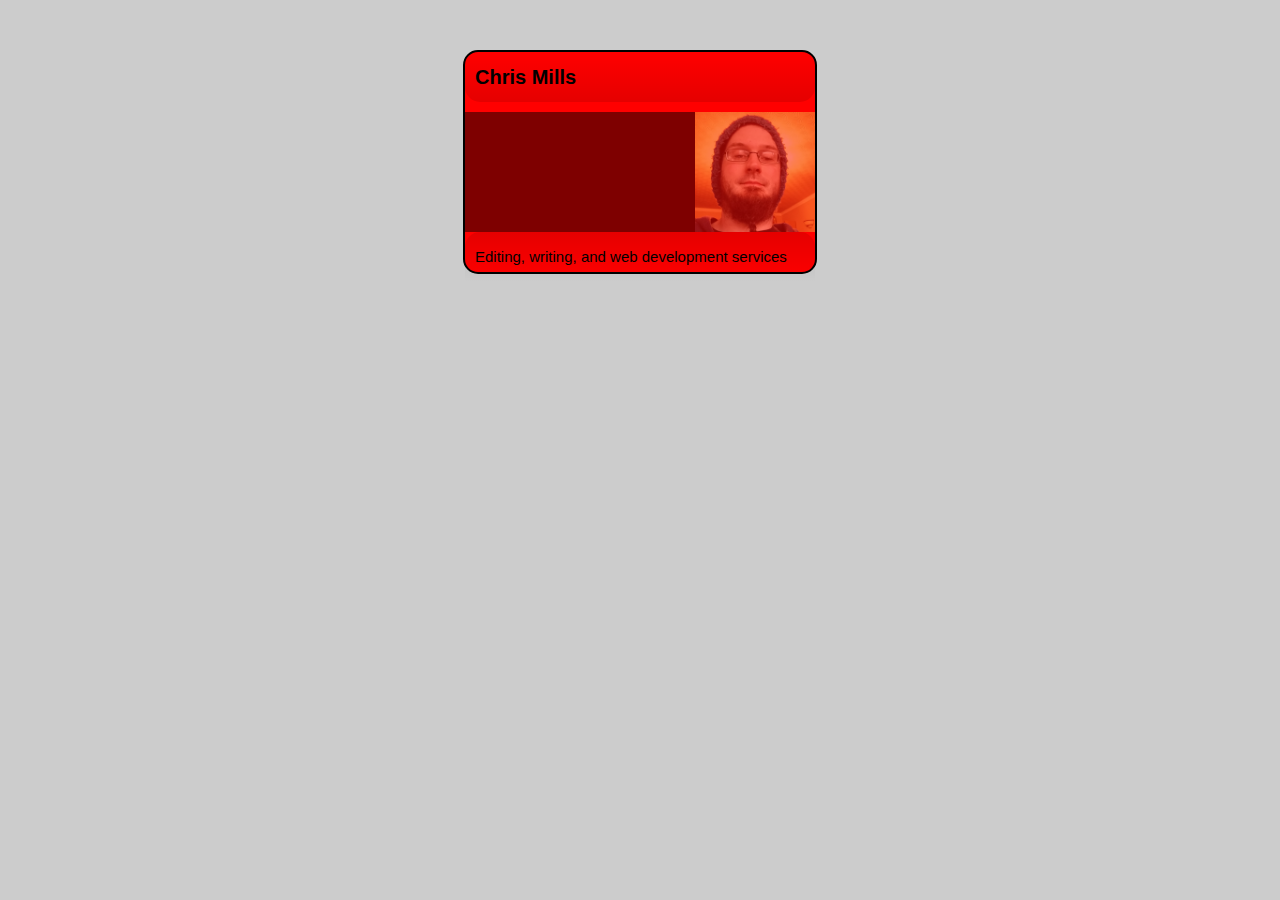
<file: building_blocks_CSS/asessment_building_blocks_CSS_1/index.html>
<!DOCTYPE html>
<html>
  <head>
    <meta charset="utf-8">
    <title>Fundamental CSS comprehension</title>
    <link href="style.css" rel="stylesheet" >
  </head>
  <body>

  <section class="card">
    <header>
      <h2>Chris Mills</h2>
    </header>
    <article>
      <img src="chris.jpg" alt="A picture of Chris - a man with glasses, a beard, and a silly wooly hat">
      <p>50 My Street<br>
         The Town<br>
         Gray Peach<br>
         UK<br>
         ZO50 1MU<br>
        <strong>Tel</strong>: 01234 567 890<br>
        <strong>Mail</strong>: chris@nothere.com</p>
    </article>
    <footer>
      <p>Editing, writing, and web development services</p>
    </footer>
  </section>

  </body>
</html>
</file>
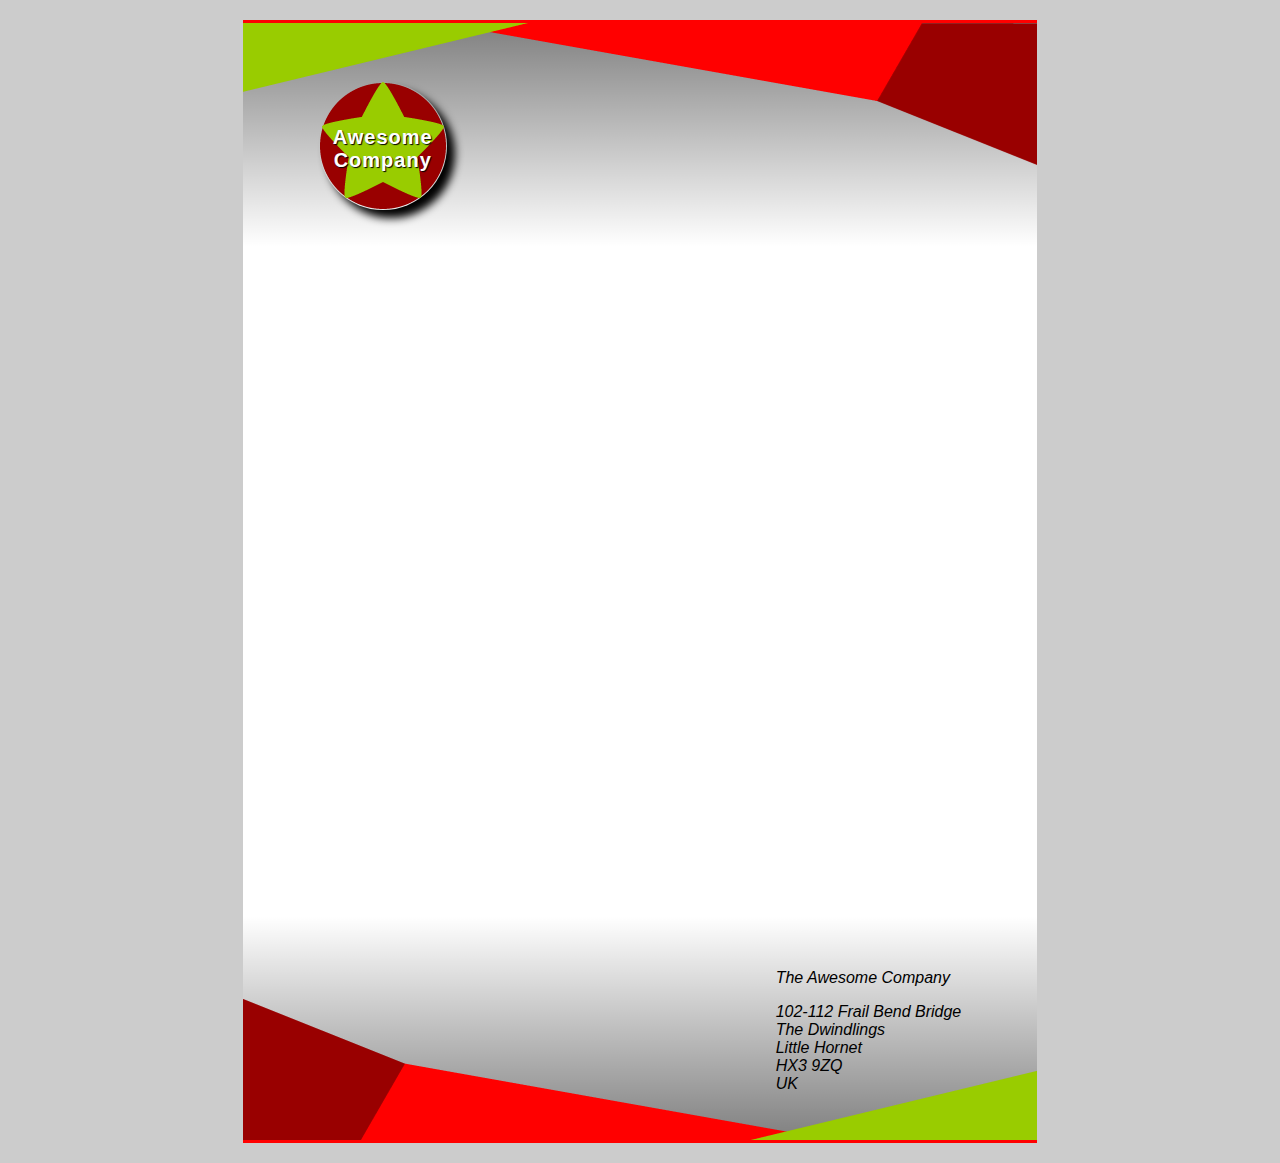
<file: building_blocks_CSS/asessment_building_blocks_CSS_2/index.html>
<!DOCTYPE html>
<html>
  <head>
    <meta charset="utf-8">
    <title>Fancy letterheaded paper</title>
    <link href="style.css" rel="stylesheet">
  </head>
  <body>

    <article>
      <h1>Awesome<br>Company</h1>

      <address>
        <p>The Awesome Company</p>
        <p>102-112 Frail Bend Bridge<br>
        The Dwindlings<br>
        Little Hornet<br>
        HX3 9ZQ<br>
        UK</p>
      </address>
    </article>
  </body>
</html>
</file>
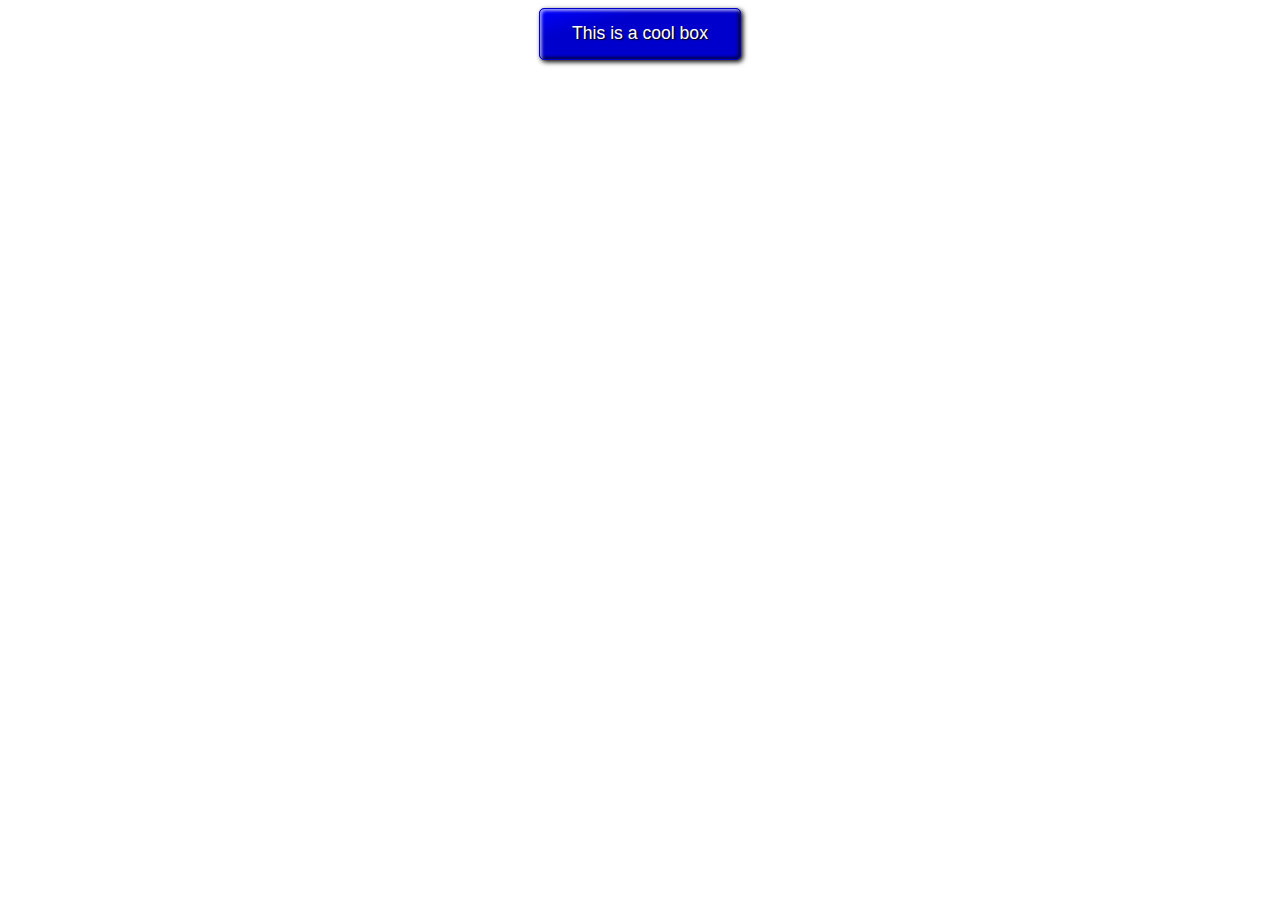
<file: building_blocks_CSS/asessment_building_blocks_CSS_3/index.html>
<!DOCTYPE html>
<html>
  <head>
    <meta charset="utf-8">
    <title>Cool box</title>
    <link href="style.css" rel="stylesheet">
  </head>
  <body>
      <p>This is a cool box</p>
  </body>
</html>
</file>
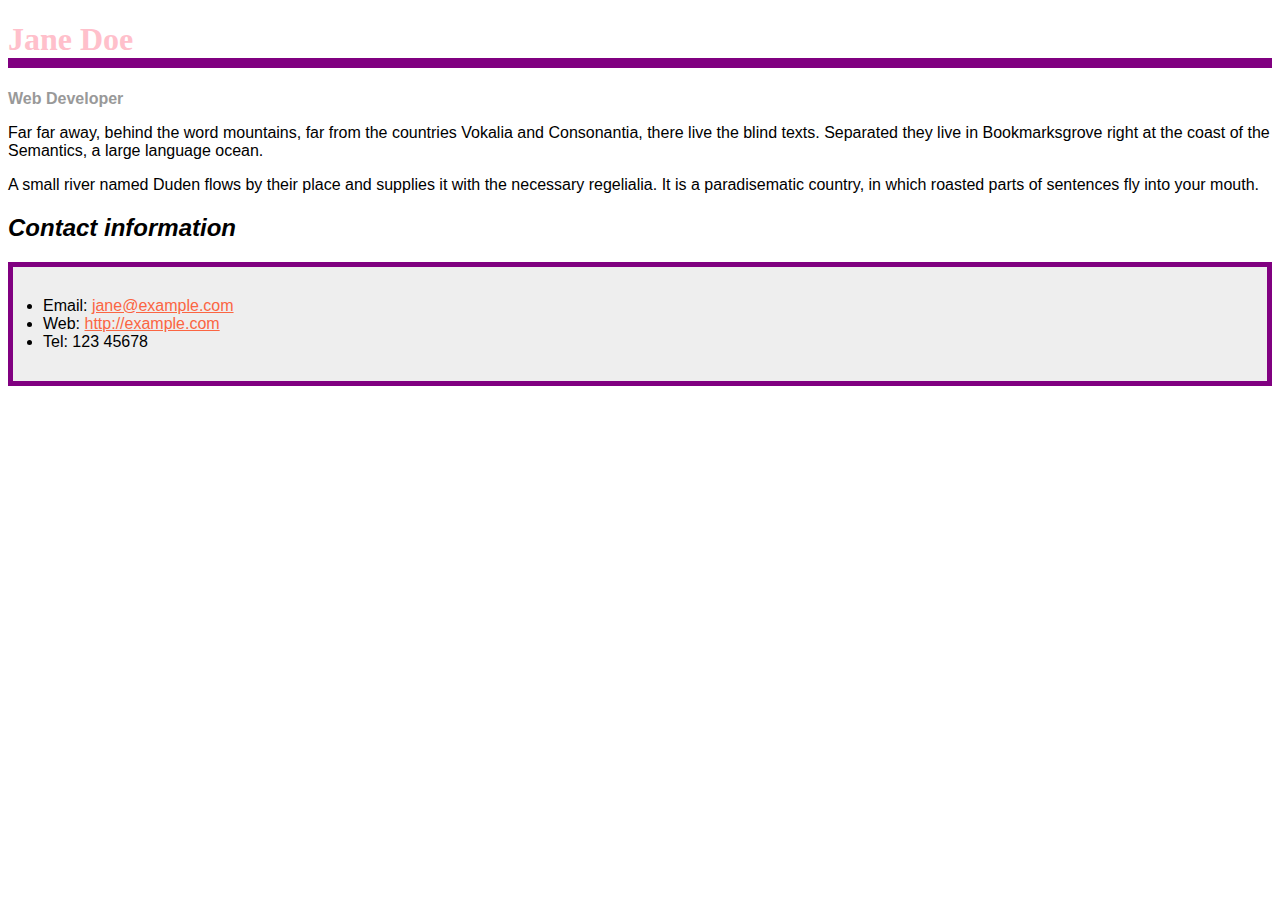
<file: first_step_CSS/asessment_first_step_CSS/index.html>
<!DOCTYPE html>
<html>
    <head>
        <meta charset="utf-8">
        <link rel="stylesheet" href="style.css">
        <title>asessment_first_step_CSS</title>
    </head>
    <body>
        <h1>Jane Doe</h1>
        <div class="job-title">Web Developer</div>
        <p>Far far away, behind the word mountains, far from the countries Vokalia and Consonantia, there live the blind texts. Separated they live in Bookmarksgrove right at the coast of the Semantics, a large language ocean.</p>

        <p>A small river named Duden flows by their place and supplies it with the necessary regelialia. It is a paradisematic country, in which roasted parts of sentences fly into your mouth. </p>

        <h2>Contact information</h2>
        <ul>
            <li>Email: <a href="mailto:jane@example.com">jane@example.com</a></li>
            <li>Web: <a href="http://example.com">http://example.com</a></li>
            <li>Tel: 123 45678</li>
        </ul>
    </body>
</html>
</file>
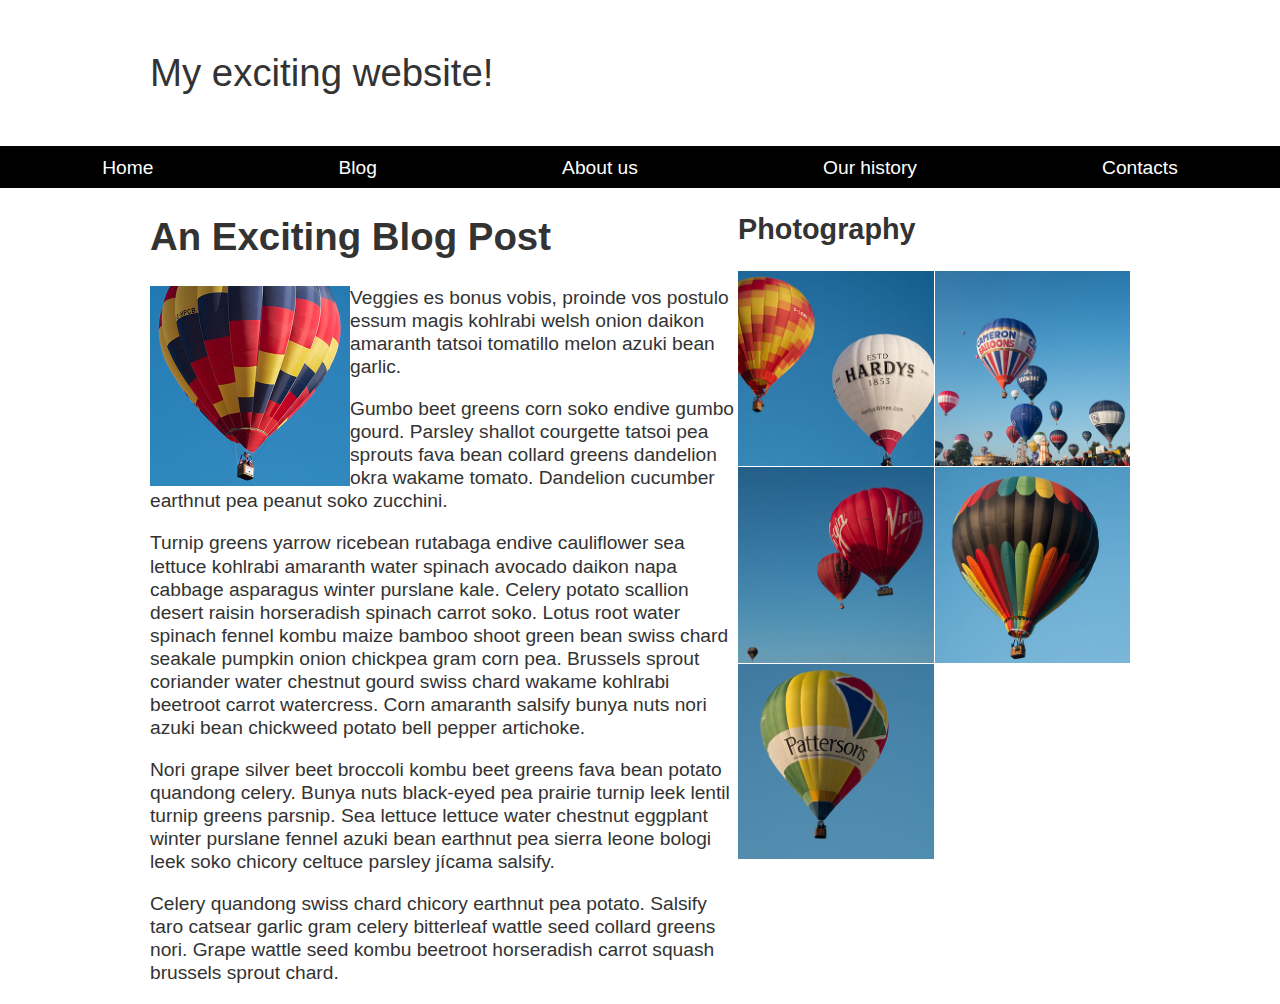
<file: layout_CSS/asessment_layout_CSS/index.html>
<!DOCTYPE html>
<html>

<head>
  <meta charset="utf-8">
  <meta name="viewport" content="width=device-width, initial-scale=1">
  <title>Layout Task</title>
  <link href="styles.css" rel="stylesheet" type="text/css">
</head>

<body>

  <div class="logo">
    My exciting website!
  </div>

  <nav>
    <ul>
      <li>
        <a href="">Home</a>
      </li>
      <li>
        <a href="">Blog</a>
      </li>
      <li>
        <a href="">About us</a>
      </li>
      <li>
        <a href="">Our history</a>
      </li>
      <li>
        <a href="">Contacts</a>
      </li>
    </ul>
  </nav>

  <main class="grid">
    <article>
      <h1>
        An Exciting Blog Post
      </h1>
      <img src="images/balloon-sq6.jpg" alt="placeholder" class="feature">
      <p>Veggies es bonus vobis, proinde vos postulo essum magis kohlrabi welsh onion daikon amaranth tatsoi tomatillo melon
        azuki bean garlic.</p>

      <p>Gumbo beet greens corn soko endive gumbo gourd. Parsley shallot courgette tatsoi pea sprouts fava bean collard greens
        dandelion okra wakame tomato. Dandelion cucumber earthnut pea peanut soko zucchini.</p>

      <p>Turnip greens yarrow ricebean rutabaga endive cauliflower sea lettuce kohlrabi amaranth water spinach avocado daikon
        napa cabbage asparagus winter purslane kale. Celery potato scallion desert raisin horseradish spinach carrot soko.
        Lotus root water spinach fennel kombu maize bamboo shoot green bean swiss chard seakale pumpkin onion chickpea gram
        corn pea. Brussels sprout coriander water chestnut gourd swiss chard wakame kohlrabi beetroot carrot watercress.
        Corn amaranth salsify bunya nuts nori azuki bean chickweed potato bell pepper artichoke.</p>

      <p>Nori grape silver beet broccoli kombu beet greens fava bean potato quandong celery. Bunya nuts black-eyed pea prairie
        turnip leek lentil turnip greens parsnip. Sea lettuce lettuce water chestnut eggplant winter purslane fennel azuki
        bean earthnut pea sierra leone bologi leek soko chicory celtuce parsley jícama salsify.</p>

      <p>Celery quandong swiss chard chicory earthnut pea potato. Salsify taro catsear garlic gram celery bitterleaf wattle
        seed collard greens nori. Grape wattle seed kombu beetroot horseradish carrot squash brussels sprout chard.</p>

    </article>

    <aside>
      <h2>
        Photography
      </h2>
      <ul class="photos">
        <li>
          <img src="images/balloon-sq1.jpg" alt="placeholder">
        </li>
        <li>
          <img src="images/balloon-sq2.jpg" alt="placeholder">
        </li>
        <li>
          <img src="images/balloon-sq3.jpg" alt="placeholder">
        </li>
        <li>
          <img src="images/balloon-sq4.jpg" alt="placeholder">
        </li>
        <li>
          <img src="images/balloon-sq5.jpg" alt="placeholder">
        </li>
      </ul>

    </aside>
  </main>

</body>

</html>
</file>
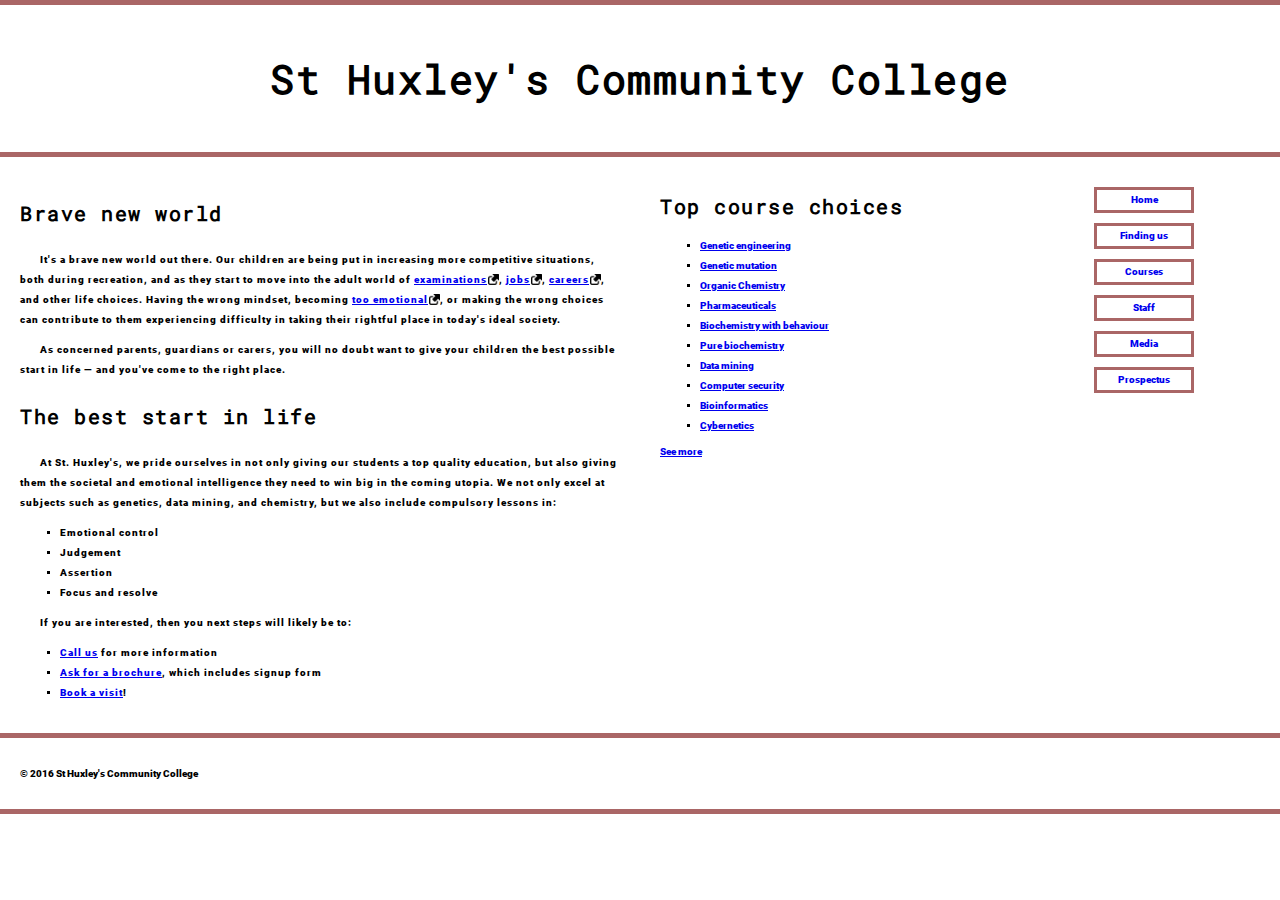
<file: styling_text_CSS/asessment_styling_text_CSS/index.html>
<!DOCTYPE html>
<html>
  <head>
    <meta charset="utf-8">
    <title>St Huxley's Community College</title>
    <link href="style.css" type="text/css" rel="stylesheet">
  </head>
  <body>

  <header>
    <h1>St Huxley's Community College</h1>
  </header>

  <section>
      <h2>Brave new world</h2>

      <p>It's a brave new world out there. Our children are being put in increasing more competitive situations, both during recreation, and as they start to move into the adult world of <a href="https://en.wikipedia.org/wiki/Examination">examinations</a>, <a href="https://en.wikipedia.org/wiki/Jobs">jobs</a>, <a href="https://en.wikipedia.org/wiki/Career">careers</a>, and other life choices. Having the wrong mindset, becoming <a href="https://en.wikipedia.org/wiki/Emotion">too emotional</a>, or making the wrong choices can contribute to them experiencing difficulty in taking their rightful place in today's ideal society.</p>

      <p>As concerned parents, guardians or carers, you will no doubt want to give your children the best possible start in life — and you've come to the right place.</p>

      <h2>The best start in life</h2>

      <p>At St. Huxley's, we pride ourselves in not only giving our students a top quality education, but also giving them the societal and emotional intelligence they need to win big in the coming utopia. We not only excel at subjects such as genetics, data mining, and chemistry, but we also include compulsory lessons in:</p>

      <ul>
        <li>Emotional control</li>
        <li>Judgement</li>
        <li>Assertion</li>
        <li>Focus and resolve</li>
      </ul>

      <p>If you are interested, then you next steps will likely be to:</p>
      
      <ol>
        <li><a href="#">Call us</a> for more information</li>
        <li><a href="#">Ask for a brochure</a>, which includes signup form</li>
        <li><a href="#">Book a visit</a>!</li>
      </ol>
  </section>

  <aside>

    <h2>Top course choices</h2>

    <ul>
      <li><a href="#">Genetic engineering</a></li>
      <li><a href="#">Genetic mutation</a></li>
      <li><a href="#">Organic Chemistry</a></li>
      <li><a href="#">Pharmaceuticals</a></li>
      <li><a href="#">Biochemistry with behaviour</a></li>
      <li><a href="#">Pure biochemistry</a></li>
      <li><a href="#">Data mining</a></li>
      <li><a href="#">Computer security</a></li>
      <li><a href="#">Bioinformatics</a></li>
      <li><a href="#">Cybernetics</a></li>
    </ul>

    <p><a href="#">See more</a></p>

  </aside>

  <nav>

    <ul>
      <li><a href="#">Home</a></li>
      <li><a href="#">Finding us</a></li>
      <li><a href="#">Courses</a></li>
      <li><a href="#">Staff</a></li>
      <li><a href="#">Media</a></li>
      <li><a href="#">Prospectus</a></li>
    </ul>

  </nav>

  <footer>

    <p>&copy; 2016 St Huxley's Community College</p>

  </footer>

  </body>
</html>
</file>
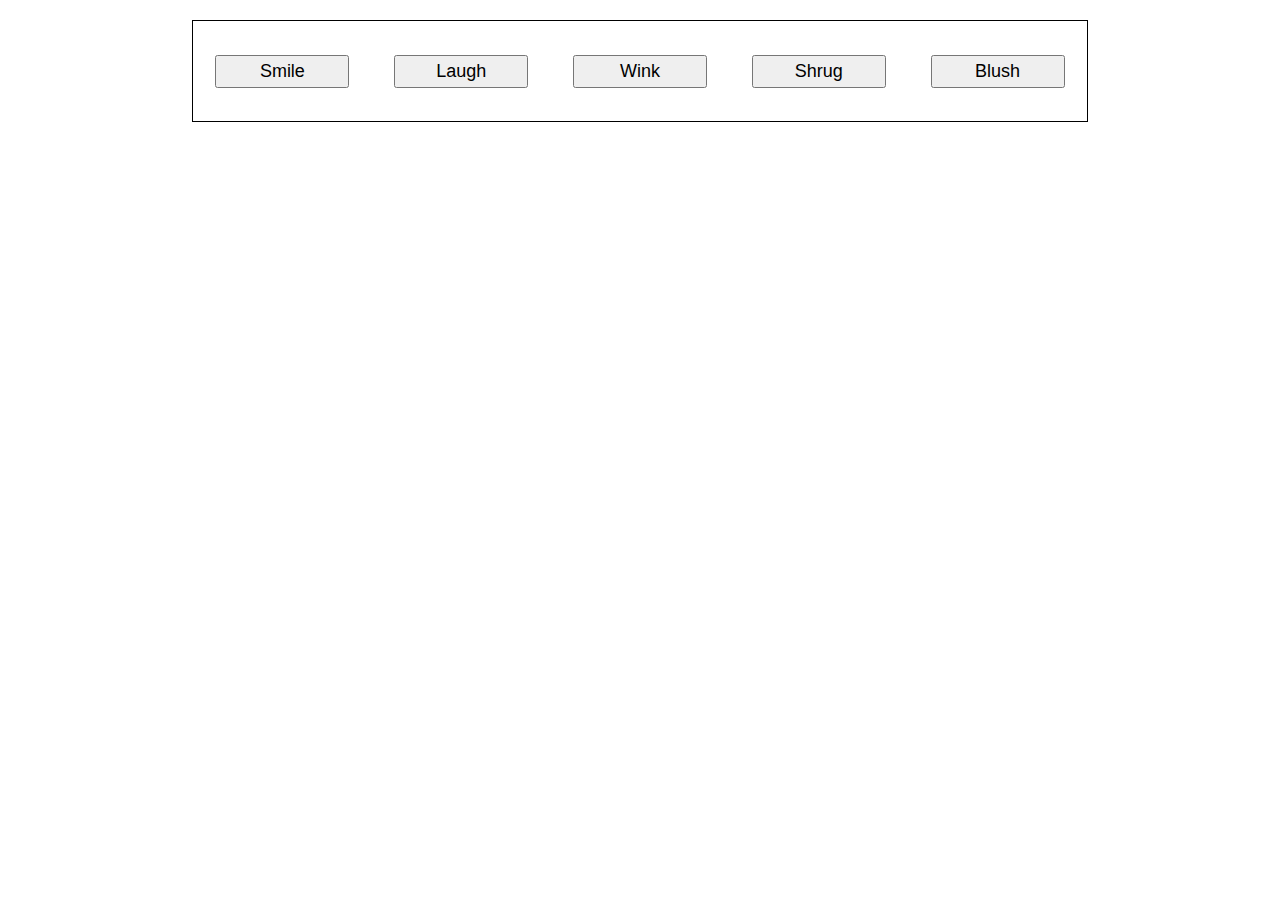
<file: layout_CSS/others/flex-align0.html>
<!DOCTYPE html>
<html>
  <head>
    <meta charset="utf-8">
    <title>Flexbox align 0 — starting code</title>
    <style>
      html {
        font-family: sans-serif;
      }

      body {
        width: 70%;
        max-width: 960px;
        margin: 20px auto;
      }

      button {
        font-size: 18px;
        line-height: 1.5;
        width: 15%;
      }

      div {
        height: 100px;
        border: 1px solid black;
      }

      /* Add your flexbox CSS below here */

      div{
        display: flex;
        align-items: center;
        justify-content: space-around;
      }

      
    </style>
  </head>
  <body>
    <div>
      <button>Smile</button>
      <button>Laugh</button>
      <button>Wink</button>
      <button>Shrug</button>
      <button>Blush</button>
    </div>
  </body>
</html>
</file>
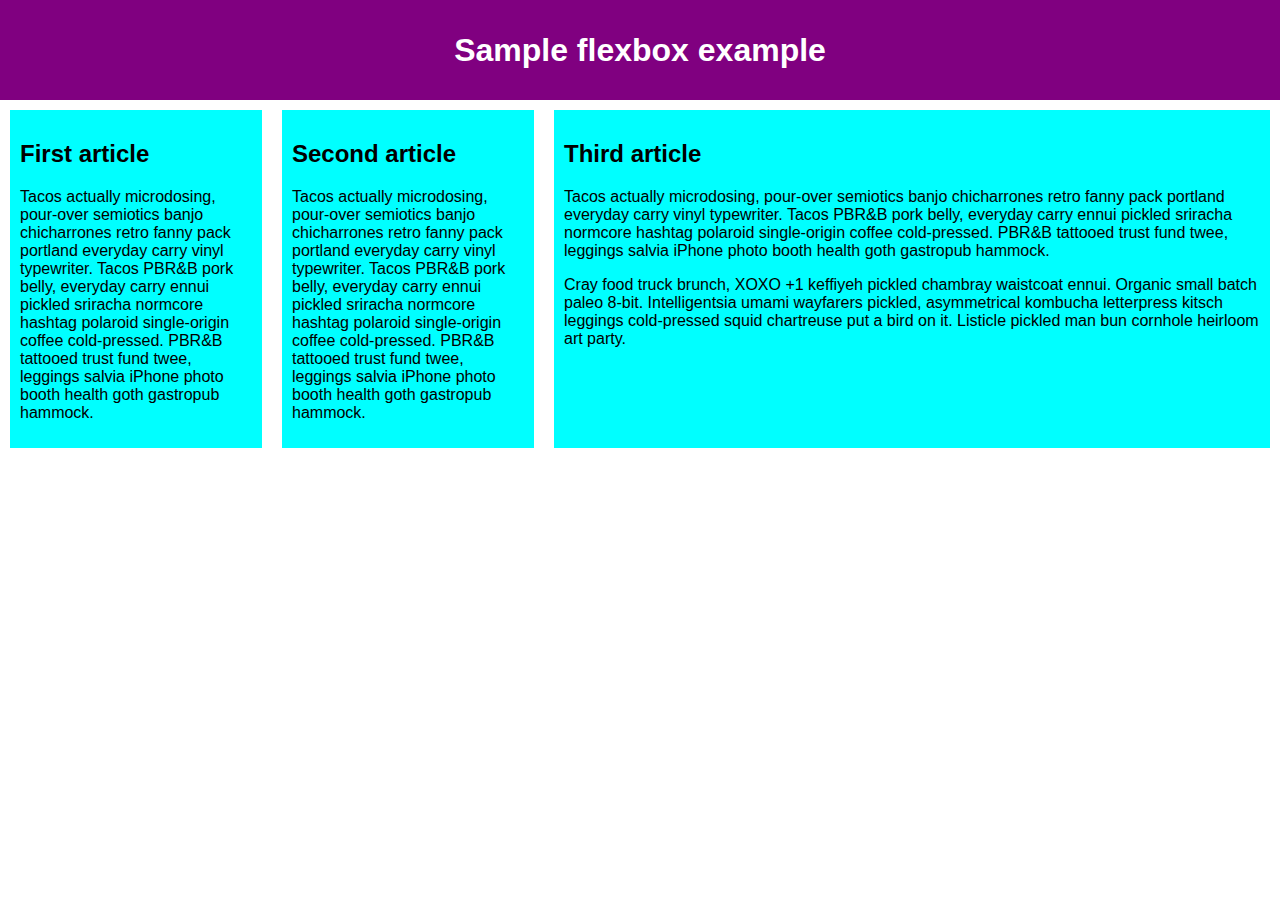
<file: layout_CSS/others/flexbox0.html>
<!DOCTYPE html>
<html>
  <head>
    <meta charset="utf-8">
    <title>Flexbox 0 — starting code</title>
    <style>
      html {
        font-family: sans-serif;
      }

      body {
        margin: 0;
      }

      header {
        background: purple;
        height: 100px;
      }

      h1 {
        text-align: center;
        color: white;
        line-height: 100px;
        margin: 0;
      }

      article {
        padding: 10px;
        margin: 10px;
        background: aqua;
      }

      /* Add your flexbox CSS below here */
      section{
        display: flex;
      }

      article:nth-child(1){
        flex: 1;
      }
      article:nth-child(2){
        flex: 1;
      }
      article:nth-child(3){
        flex: 3;
      }


      
    </style>
  </head>
  <body>
    <header>
      <h1>Sample flexbox example</h1>
    </header>

    <section>
      <article>
        <h2>First article</h2>

        <p>Tacos actually microdosing, pour-over semiotics banjo chicharrones retro fanny pack portland everyday carry vinyl typewriter. Tacos PBR&B pork belly, everyday carry ennui pickled sriracha normcore hashtag polaroid single-origin coffee cold-pressed. PBR&B tattooed trust fund twee, leggings salvia iPhone photo booth health goth gastropub hammock.</p>
      </article>

      <article>
        <h2>Second article</h2>

        <p>Tacos actually microdosing, pour-over semiotics banjo chicharrones retro fanny pack portland everyday carry vinyl typewriter. Tacos PBR&B pork belly, everyday carry ennui pickled sriracha normcore hashtag polaroid single-origin coffee cold-pressed. PBR&B tattooed trust fund twee, leggings salvia iPhone photo booth health goth gastropub hammock.</p>
      </article>

      <article>
        <h2>Third article</h2>

        <p>Tacos actually microdosing, pour-over semiotics banjo chicharrones retro fanny pack portland everyday carry vinyl typewriter. Tacos PBR&B pork belly, everyday carry ennui pickled sriracha normcore hashtag polaroid single-origin coffee cold-pressed. PBR&B tattooed trust fund twee, leggings salvia iPhone photo booth health goth gastropub hammock.</p>

        <p>Cray food truck brunch, XOXO +1 keffiyeh pickled chambray waistcoat ennui. Organic small batch paleo 8-bit. Intelligentsia umami wayfarers pickled, asymmetrical kombucha letterpress kitsch leggings cold-pressed squid chartreuse put a bird on it. Listicle pickled man bun cornhole heirloom art party.</p>
      </article>
    </section>
  </body>
</html>
</file>
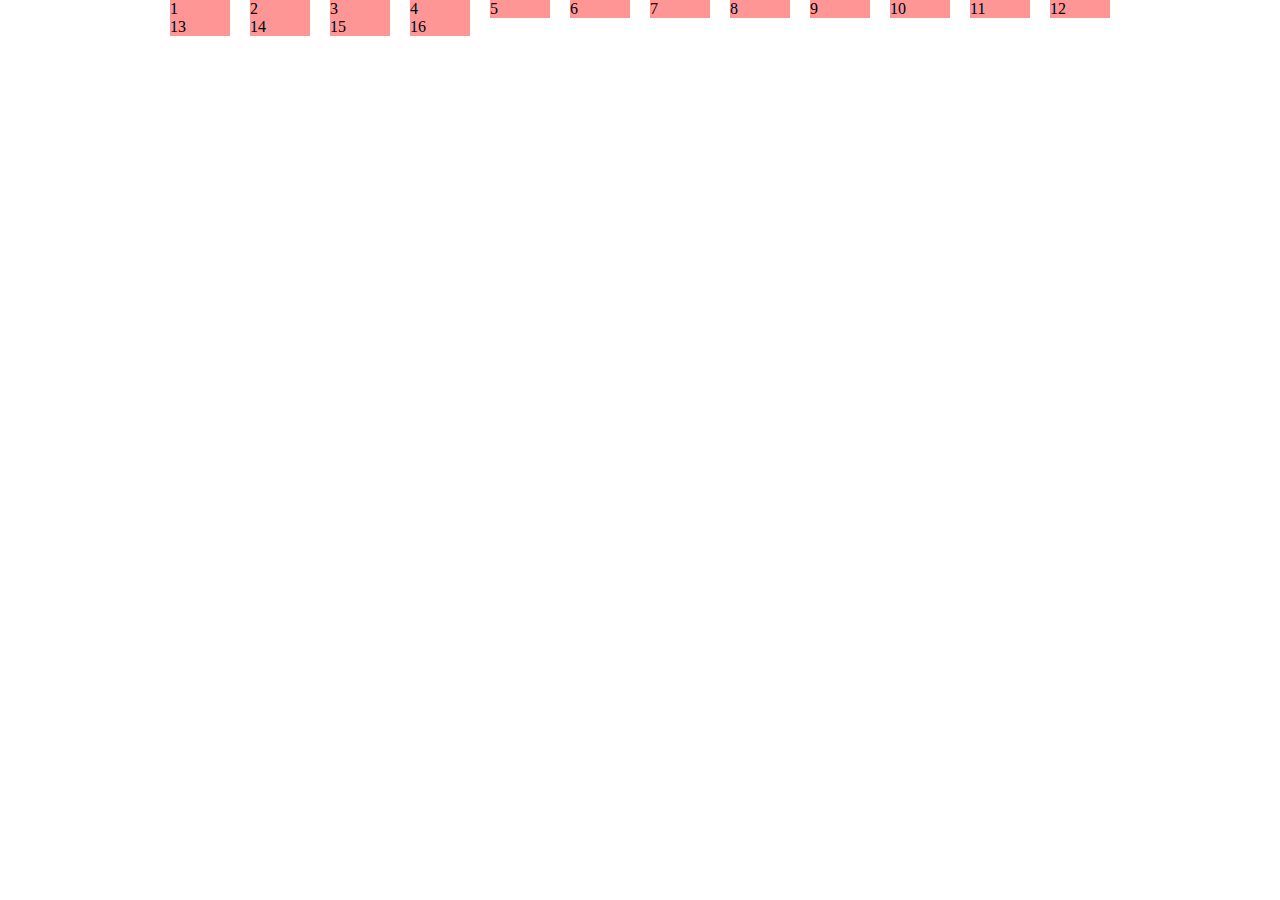
<file: layout_CSS/others/simple-grid.html>
<!DOCTYPE html>
<html>
  <head>
    <meta charset="utf-8">
    <title>Simple grid</title>
    <style>
      * {
        box-sizing: border-box;
      }

      body {
        width: 980px;
        margin: 0 auto;
      }

      .wrapper {
        padding-right: 20px;
      }

      .row{
        clear: both;
      }

      .col {
        float: left;
        margin-left: 20px;
        width: 60px;
        background: rgb(255, 150, 150);
      }

      /* .col.span2 { width: 140px; }
      .col.span3 { width: 220px; }
      .col.span4 { width: 300px; }
      .col.span5 { width: 380px; }
      .col.span6 { width: 460px; }
      .col.span7 { width: 540px; }
      .col.span8 { width: 620px; }
      .col.span9 { width: 700px; }
      .col.span10 { width: 780px; }
      .col.span11 { width: 860px; }
      .col.span12 { width: 940px; } */
    </style>
  </head>

  <body>
    <div class="wrapper">
      <div class="row">
        <div class="col">1</div>
        <div class="col">2</div>
        <div class="col">3</div>
        <div class="col">4</div>
        <div class="col">5</div>
        <div class="col">6</div>
        <div class="col">7</div>
        <div class="col">8</div>
        <div class="col">9</div>
        <div class="col">10</div>
        <div class="col">11</div>
        <div class="col">12</div>
      </div>
      <div class="row">
        <div class="col span1">13</div>
        <div class="col span6">14</div>
        <div class="col span3">15</div>
        <div class="col span2">16</div>    
      </div>
    </div>
  </body>
</html>
</file>
<file: building_blocks_CSS/asessment_building_blocks_CSS_1/style.css>
body {
    margin: 0;
}

html {
    font-family: 'Helvetica neue', Arial, 'sans serif';
    font-size: 10px;
    background-color: #ccc;
}

/* Selectors to be matched up with rulesets */


/* Rulesets to be matched up with selectors */

.card {
    width: 35em;
    height: 22em;
    margin: 5em auto;
    background-color: red;
    border: 0.2em solid black;
    border-radius: 1.5em;
}

.card footer {
    background-image: linear-gradient(to bottom, rgba(0, 0, 0, 0.1), rgba(0, 0, 0, 0));
    border-radius: 1.5em 1.5em 0 0;
}

.card header {
    background-image: linear-gradient(to bottom, rgba(0, 0, 0, 0), rgba(0, 0, 0, 0.1));
    border-radius: 0 0 1.5em 1.5em;
}

.card article img {
    max-height: 100%;
    float: right;
}

.card header,
.card footer{
    content: 3em;
    padding: 1em;
}

.card header h2{
    margin: 0px;
    font-size: 2em;
    line-height: 1.5;
}

.card footer p{
    margin: 0px;
    font-size: 1.5em;
    line-height: 2em;
}

.card article{
    height: 12em;
    background-color: black;
    opacity: 0.5;
}

.card footer p{
    font-size: 15px;
    position: center;
}

.card article p{
    padding: 1em;
}
</file>
<file: building_blocks_CSS/asessment_building_blocks_CSS_2/style.css>
* {
  box-sizing: border-box;
}

html {
  font-family: sans-serif;
}

body {
  margin: 0;
  background: #ccc;
}

article {
  width: 210mm;
  height: 297mm;
  margin: 20px auto;
  position: relative;
}

address {
  position: absolute;
  bottom: 8mm;
  right: 20mm;
}

h1 {
  position: absolute;
  top: 12mm;
  left: 20mm;
  width: 128px;
  height: 128px;
  font-size: 20px;
  letter-spacing: 1px;
  text-align: center;
  padding: 44px 0;
  color: white;
  text-shadow: 1px 1px 1px black;
}

/* Your CSS below here */
article{
  background: url("top-image.png") no-repeat top;/* no-support browser */
  background: url("top-image.png") no-repeat top
            , url("bottom-image.png") no-repeat bottom
            , linear-gradient(to bottom, rgba(0,0,0,0.5), rgba(0,0,0,0) 20%, rgba(0,0,0,0) 80%, rgba(0,0,0,0.5));
  background-color: white;
  border-top: 1mm solid red;
  border-bottom: 1mm solid red;
}

h1{
  background-image: url("logo.png");
  border-radius: 64px;
  box-shadow: 8px 8px 8px black;
}
</file>
<file: building_blocks_CSS/asessment_building_blocks_CSS_3/style.css>
html {
  font-family: sans-serif;
}

/* Your CSS below here */
p{
  margin: auto;
  padding: auto;
  width: 200px;
  height: 50px;
  text-align: center;
  font-size: 1.1rem;
  color: white;
  line-height: 2.8em;
  /* because default font-size 16px */
  background-color: blue;
  text-shadow: 1.2px 1.2px 1.2px black;
  border-radius: 5px;
  border: 1px solid rgb(0, 0, 200);
  background-image: linear-gradient(to bottom right, rgba(0,0,0,0), rgba(0,0,0,0.2) 30%, rgba(0,0,0,0.2));
  box-shadow: inset 2px 2px 3px rgba(255,255,255,0.6),
              inset -2px -2px 3px rgba(0,0,0,0.6),
              2px 2px 5px black;
}
</file>
<file: first_step_CSS/asessment_first_step_CSS/style.css>
body {
    font-family: Arial, Helvetica, sans-serif;
}

h1 {
    color: pink;
    font-size: 2em;
    font-family: Georgia, 'Times New Roman', Times, serif;
    border-bottom: 10px solid purple;
}

h2 {
    font-size: 1.5em;
    font-style: italic;

}

.job-title {
    color: #999999;
    font-weight: bold;
}

a:link, a:visited {
    color: #fb6542;
}

a:hover {
    text-decoration: none;
    color: green;
}

ul {
    background-color: #eeeeee;
    border: 5px solid purple;
    padding: 30px 30px 30px 30px;
}
</file>
<file: layout_CSS/asessment_layout_CSS/styles.css>
body {
    background-color: #fff;
    color: #333;
    margin: 0;
    font: 1.2em / 1.2 Arial, Helvetica, sans-serif;
  }

  img {
      max-width: 100%;
      display: block;
      float: inline-start;
  }
  
  .logo {
    font-size: 200%;
    padding: 50px 20px;
    margin: 0 auto;
    max-width: 980px;
  }
  
  .grid {
    margin: 0 auto;
    padding: 0 20px;
    max-width: 980px;
  }
  
  nav {
    background-color: #000;
    padding: .5em;
  }
  
  nav ul {
    margin: 0;
    padding: 0;
    list-style: none;
  }
  
  nav a {
    color: #fff;
    text-decoration: none;
    padding: .5em 1em;
  }
  
  .photos {
    list-style: none;
    margin: 0;
    padding: 0;
  }

  .feature {
      width: 200px;
  }

  nav ul{
    display: flex;
    flex-direction: row;
    justify-content: space-around;
  }

  nav{
    top: 0;
    position: sticky;
  }

  .grid{
    display: grid;
    grid-template-columns: 3fr 2fr;
    grid-template-areas: "post graph";
  }

  .grid article{
    grid-area: post;
  }

  .grid aside{
    grid-area: graph;
  }

  .photos{
    display: grid;
    grid-template-columns: repeat(2, 1fr);
    column-gap: 1px;
    row-gap: 1px;
  }
</file>
<file: styling_text_CSS/asessment_styling_text_CSS/style.css>
/* General setup */

* {
  box-sizing: border-box;
  font-family: roboto;

}

body {
  margin: 0 auto;
  min-width: 1000px;
  max-width: 1400px;
}

/* Layout */

section {
  float: left;
  width: 50%;
}

aside {
  float: left;
  width: 30%;
}

nav {
  float: left;
  width: 20%;
}

footer {
  clear: both;
}

header, section, aside, nav, footer {
  padding: 20px;
}

/* header and footer */

header, footer {
  border-top: 5px solid #a66;
  border-bottom: 5px solid #a66;
}

/* WRITE YOUR CODE BELOW HERE */
@font-face {
  font-family: roboto;
  src: url("Roboto/Roboto-Black.ttf") format('truetype');
  font-weight: normal;
  font-style: normal;
}

@font-face {
  font-family: roboto-mono;
  src: url("Roboto_Mono/static/RobotoMono-Regular.ttf") format('truetype');
  font-weight: normal;
  font-style: normal;
}
/* @font-face {
  font-family: 'lovatolight';
  src: url('fonts/Lovato-Light-webfont.ttf') format('truetype');
  font-weight: normal;
  font-style: normal;
} */

/* general */
html{
  font-family: roboto, serif;
  font-size: 10px;
}

h1, h2, h3, h4, h5{
  font-family: roboto-mono, serif;
}

h1{
  text-align: center;
  font-size: 4rem;
  letter-spacing: 1.5px;
}

h2{
  font-size: 2rem;
  letter-spacing: 1.5px;
}

section{
  line-height: 2;
  letter-spacing: 1px;
}

section > p{
  text-indent: 20px;
}

/* link */
a{
  outline: none;
}

a:visited,
a:focus,
a:hover{
  color: #a66;
}

a:hover,
a:focus{
  text-decoration: none;
}

a:active{
  background-color: #a66;
  color: white;
}

a[href*="http"]{
  background: url(external-link-52.png) no-repeat 100% 0;
  background-size: 1.1em 1.1em;
  padding-right: 1.2em;
}

/* list */
ol, ul{
  line-height: 2;
  list-style-type: square;
}

/* navi */

nav li{
  list-style-type: none;
  margin: 10px;
  text-align: center;
  width: 10rem;
  border: 3px solid #a66;
  padding: 0;
}

nav li a{
  text-decoration: none;
  display: inline-block;
  width: 100%;
}

nav a:hover{
  background-color: #a66;
  color: white;
}
</file>
